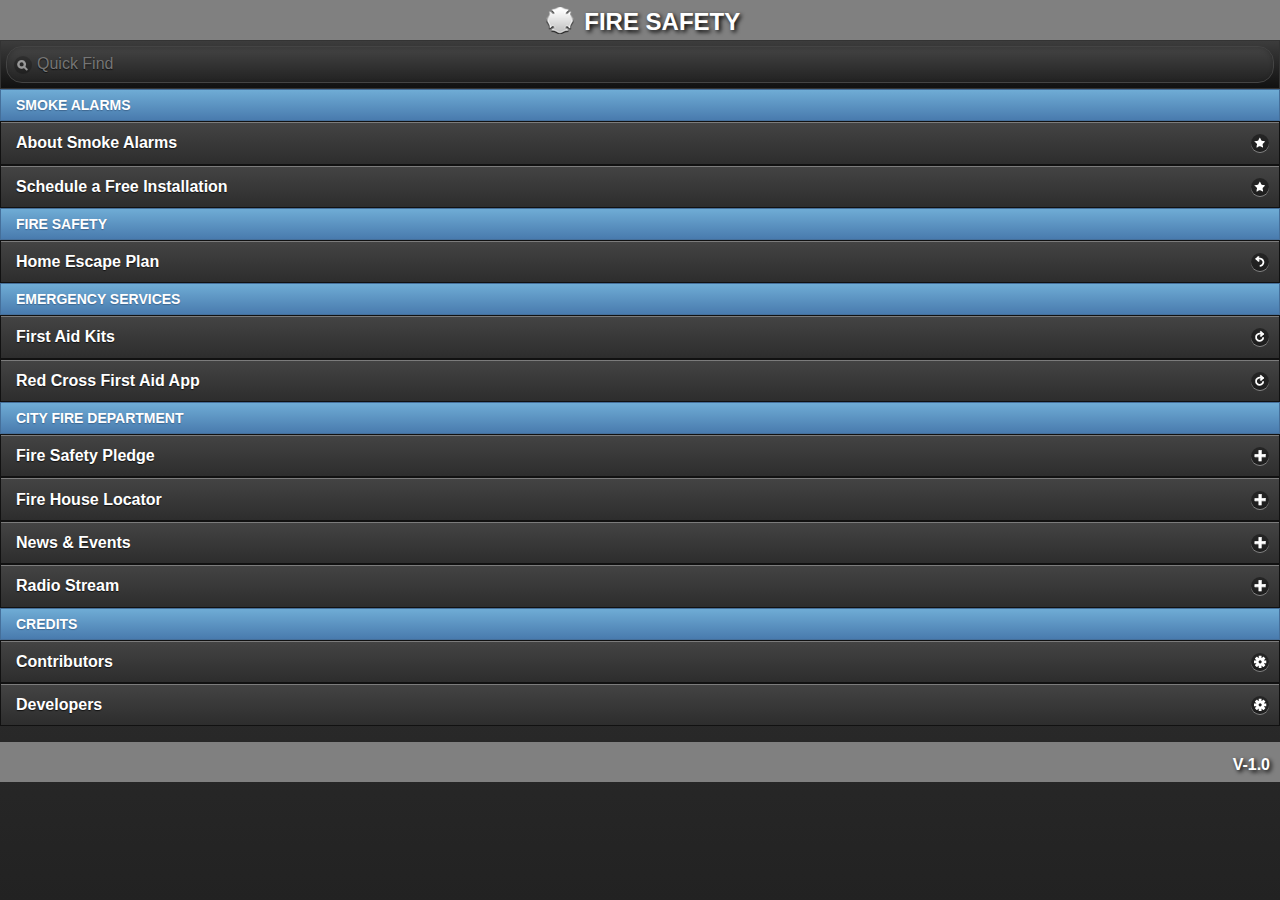
<file: www-fswa-template/index.html>
<!DOCTYPE html> 
<html manifest="cache.manifest">
<head>
	<meta charset="UTF-8">
	<title>Fire Safety</title>
	<!-- !META -->
	<meta name="viewport" content="initial-scale=1.0, user-scalable=no, width=device-width, maximum-scale=1.0" />
	<meta name="apple-mobile-web-app-capable" content="yes" />
	<meta name="apple-mobile-web-app-status-bar-style" content="black" />
	<!-- !CSS LINKS -->
	<link href="jquery-mobile/jquery.mobile.structure-1.1.1.min.css" rel="stylesheet" type="text/css"/>
	<link href="jquery-mobile/jquery.mobile.theme-1.1.1.min.css" rel="stylesheet" type="text/css"/>
	<link href="wbdv/styles/custom.css" rel="stylesheet" type="text/css"/>
	
	<!-- !IOS ICONS -->
	<link rel="apple-touch-icon" href="wbdv/imgs-ios/touch-icon-57x57.png" />
	<link rel="apple-touch-icon" sizes="72x72" href="wbdv/imgs-ios/touch-icon-ipad.png" />
	<link rel="apple-touch-icon" sizes="114x114" href="wbdv/imgs-ios/touch-icon-iphone4.png" />

	<!-- !IPHONE (PORTRAIT) -->
	<link rel="apple-touch-startup-image"
		  href="wbdv/imgs-ios/startup-320x460.png" />
	<link rel="apple-touch-startup-image"
		  media="(device-width: 320px) 
			and (-webkit-device-pixel-ratio: 2)"
		  href="wbdv/imgs-ios/startup-640x920.png">
	<!-- !IPAD (PORTRAIT) -->
	<link rel="apple-touch-startup-image"
		  media="(device-width: 768px) and (orientation: portrait)"
		  href="wbdv/imgs-ios/startup-768x1004.png" />
	<link rel="apple-touch-startup-image"
		  media="(device-width: 768px)
			and (orientation: portrait)
			and (-webkit-device-pixel-ratio: 2)"
		  href="wbdv/imgs-ios/startup-1536x2008.png">
	<!-- !IPAD (LANDSCAPE) -->
	<link rel="apple-touch-startup-image"
		  media="(device-width: 768px)
			and (orientation: landscape)"
		  href="wbdv/imgs-ios/startup-748x1024.png">
	
	<link rel="apple-touch-startup-image"
		  media="(device-width: 768px)
			and (orientation: landscape)
			and (-webkit-device-pixel-ratio: 2)"
		  href="wbdv/imgs-ios/startup-1496x2048.png">
		  	
	<!-- !SCRIPTS -->
	<script src="jquery-mobile/jquery.min.js" type="text/javascript"></script>
	<script src="wbdv/scripts/jquery-mobile-new-defaults.min.js" type="text/javascript"></script>
	<script src="jquery-mobile/jquery.mobile-1.1.1.min.js" type="text/javascript"></script>
	<script src="wbdv/scripts/custom-functions.min.js" type="text/javascript"></script>
	
	<script type="text/javascript" src="https://www.google.com/jsapi"></script>
	<script type="text/javascript">google.load("feeds", "1");</script>
	
	<script src="wbdv/scripts/refresh-manifest-cache.js" type="text/javascript"></script>
	
	<!-- !SCRIPTS ADD2HOME -->
	<link href="wbdv/styles/add2home.css" 	rel="stylesheet" type="text/css"/>
	<script type="text/javascript">
		var addToHomeConfig = { 
			touchIcon: true, 
			message: 'Install this web app on your <strong>%device</strong>: tap %icon and then <strong>Add to Home Screen</strong>.'
		};
	</script>
	<script src="wbdv/scripts/add2home.min.js" type="application/javascript" charset="utf-8"></script>
</head> 

<body> 

<!-- !MAIN PAGE -->
<div data-role="page" id="mainpage" data-theme="a">
	<header class="pfd-header">
		<span class="logoimg"><img src="wbdv/imgs-banners/badge.png" width="40" height="40" alt="badge"></span>
		<span class="logotxt">Fire Safety</span>
	</header>
	<div data-role="content">	
		<ul data-role="listview" data-filter="true" data-filter-placeholder="Quick Find" data-filter-theme="a">
					
    		<!-- !SMOKE ALARMS -->
			<li data-role="list-divider">SMOKE ALARMS</li>
			<li data-icon="star"	data-filtertext="Smoke Alarms About Install Placement Tips Fire Detector">
				<a href="sa-about.html">About Smoke Alarms</a>
			</li>
			<li data-icon="star"	data-filtertext="Smoke Alarms Free Installation Schedule Test">
				<a href="sa-schedule.html">Schedule a Free Installation</a>
			</li>
			
			<!-- !FIRE SAFETY -->
			<li data-role="list-divider">FIRE SAFETY</li>
			<li data-icon="back"	data-filtertext="Fire Safety Home Escape Plan">
				<a href="fs-home-escape-plan.html">Home Escape Plan</a>
			</li>
			
			<!-- !EMERGENCY SERVICES -->
			<li data-role="list-divider">EMERGENCY SERVICES</li>
			<li data-icon="refresh"	data-filtertext="Emergency Services First Aid Kits Supplies Basic">
				<a href="es-first-aid-kits.html">First Aid Kits</a>
			</li>
			<li data-icon="refresh"	data-filtertext="Emergency Services Red Cross Basic First Aid Tips Heart Attack Defibrillator">
				<a href="es-basic-first-aid-tips.html">Red Cross First Aid App</a>
			</li>
						
			<!-- !PFD -->
			<li data-role="list-divider">CITY FIRE DEPARTMENT</li>
			<li data-icon="plus" data-filtertext="PFD Philadelphia Fire Department Safety Pledge">
				<a href="pfd-pledge.html">Fire Safety Pledge</a>
			</li>
			<li data-icon="plus" data-filtertext="PFD Philadelphia Fire Department House Locator Maps Station Engine Ladder Company">
				<a href="https://maps.google.com/maps/ms?msid=203636658554224063358.0004c891213c5bd2f96b5&msa=0&ll=40.012891,-75.17189&spn=0.238759,0.359116" rel="external">Fire House Locator</a>
			</li>
			<li data-icon="plus" data-filtertext="PFD Philadelphia Fire Department News Events">
				<a href="pfd-news-and-events.html">News &amp; Events</a>
			</li>
			<li data-icon="plus"	data-filtertext="PFD Philadelphia Fire Department Radio Stream Audio Live  Audio">
				<a href="pfd-radio-stream.html">Radio Stream</a>
			</li>
			
			<!-- !CREDITS -->
			<li data-role="list-divider">CREDITS</li>
			<li data-icon="gear"	data-filtertext="Credits Contributors">
				<a href="cr-contributors.html">Contributors</a>
			</li>
			<li data-icon="gear"	data-filtertext="Credits Design Developer Drexel DIGM">
				<a href="cr-developers.html">Developers</a>
			</li>
		</ul>
	</div> <!-- /content -->
	<footer class="pfd-footer">
		<p>v-1.0</p>
	</footer> <!-- /footer -->
</div> <!-- /page -->

</body>
</html>
</file>
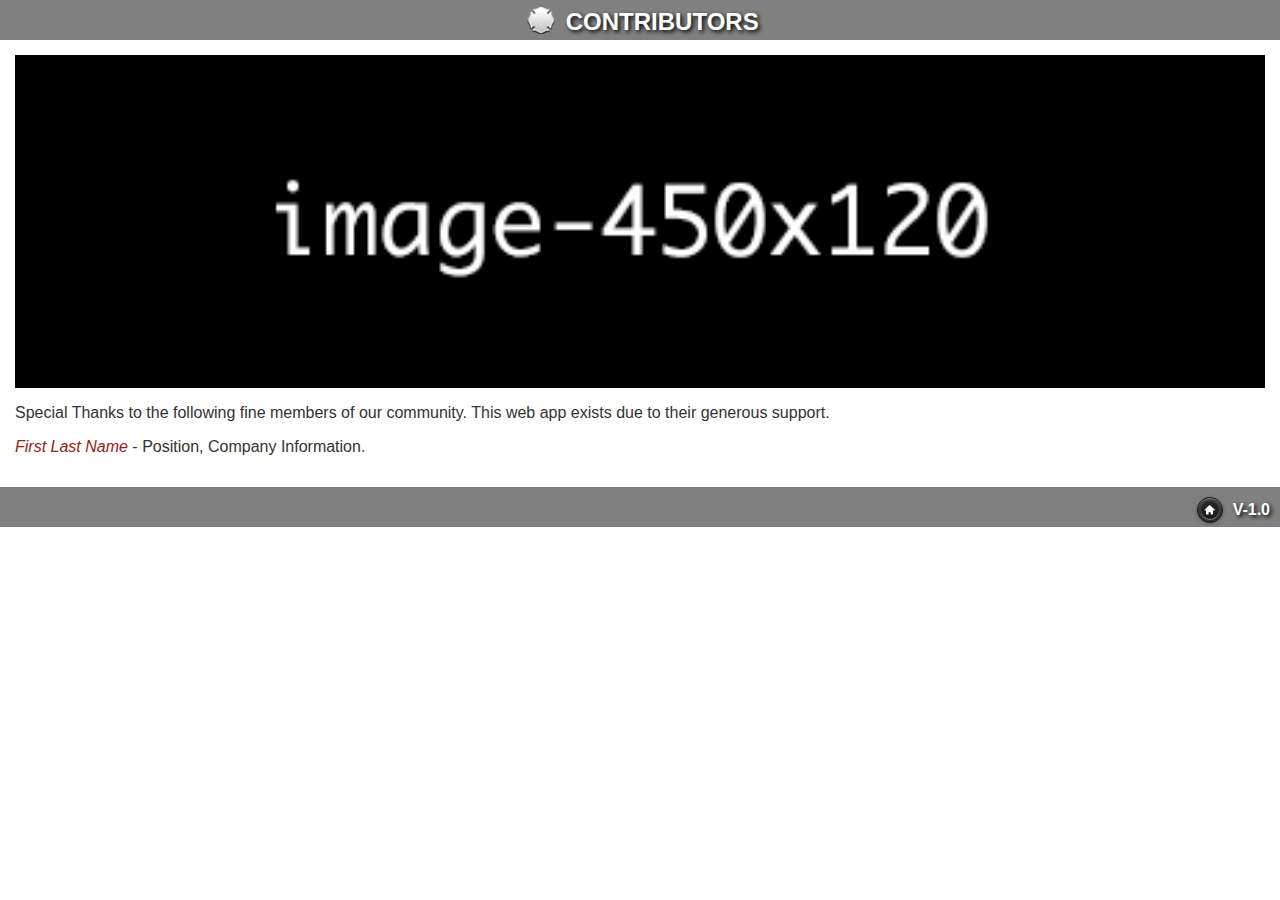
<file: www-fswa-template/cr-contributors.html>
<!DOCTYPE html> 
<html>

<head>
	<meta charset="UTF-8">
	<title>Contributors</title>

	<!-- META -->
	<meta name="viewport" content="initial-scale=1.0, user-scalable=no, width=device-width, maximum-scale=1.0" />
	<meta name="apple-mobile-web-app-capable" content="yes" />
	<meta name="apple-mobile-web-app-status-bar-style" content="black" />

	<!-- CSS LINKS -->
	<link href="jquery-mobile/jquery.mobile.structure-1.1.1.min.css" rel="stylesheet" type="text/css"/>
	<link href="jquery-mobile/jquery.mobile.theme-1.1.1.min.css" rel="stylesheet" type="text/css"/>
	<link href="wbdv/styles/custom.css" rel="stylesheet" type="text/css"/>
	
	<!-- SCRIPTS -->
	<script src="jquery-mobile/jquery.min.js" type="text/javascript"></script>
	<script src="wbdv/scripts/jquery-mobile-new-defaults.min.js" type="text/javascript"></script>
	<script src="jquery-mobile/jquery.mobile-1.1.1.min.js" type="text/javascript"></script>
	<script src="wbdv/scripts/custom-functions.min.js" type="text/javascript"></script>

	<script type="text/javascript" src="https://www.google.com/jsapi"></script>
	<script type="text/javascript">google.load("feeds", "1");</script>
</head> 

<body> 

<div data-role="page" id="Contributors" data-theme="d">

	<header class="pfd-header">
		<span class="logoimg"><a href="index.html"><img src="wbdv/imgs-banners/badge.png" width="40" height="40" alt="badge"></a></span>
		<span class="logotxt">Contributors</span>
	</header> <!-- /header -->

	<div data-role="content">
		<img src="wbdv/imgs-banners/image-450x120.jpg" class="wbdv-fsi" alt="ALTTITLE"/> 
		
		<p>Special Thanks to the following fine members of our community. This web app exists due to their generous support.</p>
		
		<p><em>First Last Name</em> - Position, Company Information.</p>

	</div> <!-- /content -->
	
	<footer class="pfd-footer">
		<span class="logoimg"><a href="index.html" data-role="button" data-icon="home" data-inline="true" data-mini="true" data-iconpos="notext" data-theme="a">HOME</a></span>
		<span class="logotxt">v-1.0</span>
	</footer> <!-- /footer -->
	
</div> <!-- /page -->

</body>
</html>
</file>
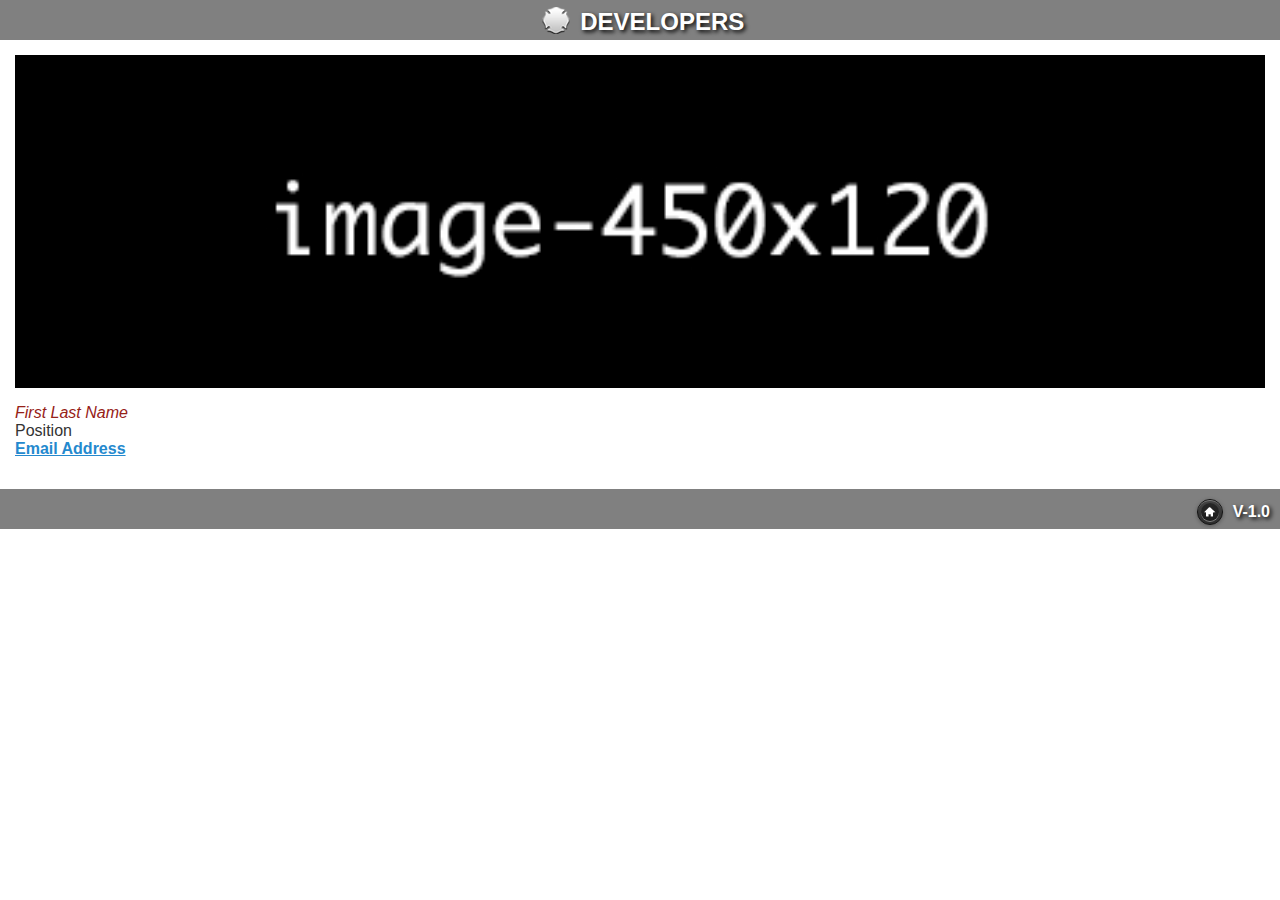
<file: www-fswa-template/cr-developers.html>
<!DOCTYPE html> 
<html>

<head>
	<meta charset="UTF-8">
	<title>Developers</title>

	<!-- META -->
	<meta name="viewport" content="initial-scale=1.0, user-scalable=no, width=device-width, maximum-scale=1.0" />
	<meta name="apple-mobile-web-app-capable" content="yes" />
	<meta name="apple-mobile-web-app-status-bar-style" content="black" />

	<!-- CSS LINKS -->
	<link href="jquery-mobile/jquery.mobile.structure-1.1.1.min.css" rel="stylesheet" type="text/css"/>
	<link href="jquery-mobile/jquery.mobile.theme-1.1.1.min.css" rel="stylesheet" type="text/css"/>
	<link href="wbdv/styles/custom.css" rel="stylesheet" type="text/css"/>
	
	<!-- SCRIPTS -->
	<script src="jquery-mobile/jquery.min.js" type="text/javascript"></script>
	<script src="wbdv/scripts/jquery-mobile-new-defaults.min.js" type="text/javascript"></script>
	<script src="jquery-mobile/jquery.mobile-1.1.1.min.js" type="text/javascript"></script>
	<script src="wbdv/scripts/custom-functions.min.js" type="text/javascript"></script>

	<script type="text/javascript" src="https://www.google.com/jsapi"></script>
	<script type="text/javascript">google.load("feeds", "1");</script>
</head> 

<body> 

<div data-role="page" id="Developers" data-theme="d">

	<header class="pfd-header">
		<span class="logoimg"><a href="index.html"><img src="wbdv/imgs-banners/badge.png" width="40" height="40" alt="badge"></a></span>
		<span class="logotxt">Developers</span>
	</header> <!-- /header -->

	<div data-role="content">
		<img src="wbdv/imgs-banners/image-450x120.jpg" class="wbdv-fsi" alt="ALTTITLE"/>
		
		<p><em>First Last Name</em> <br /> Position <br /> <a href="#">Email Address</a></p>
				
	</div> <!-- /content -->
	
	<footer class="pfd-footer">
		<span class="logoimg"><a href="index.html" data-role="button" data-icon="home" data-inline="true" data-mini="true" data-iconpos="notext" data-theme="a">HOME</a></span>
		<span class="logotxt">v-1.0</span>
	</footer> <!-- /footer -->
	
</div> <!-- /page -->


</body>
</html>
</file>
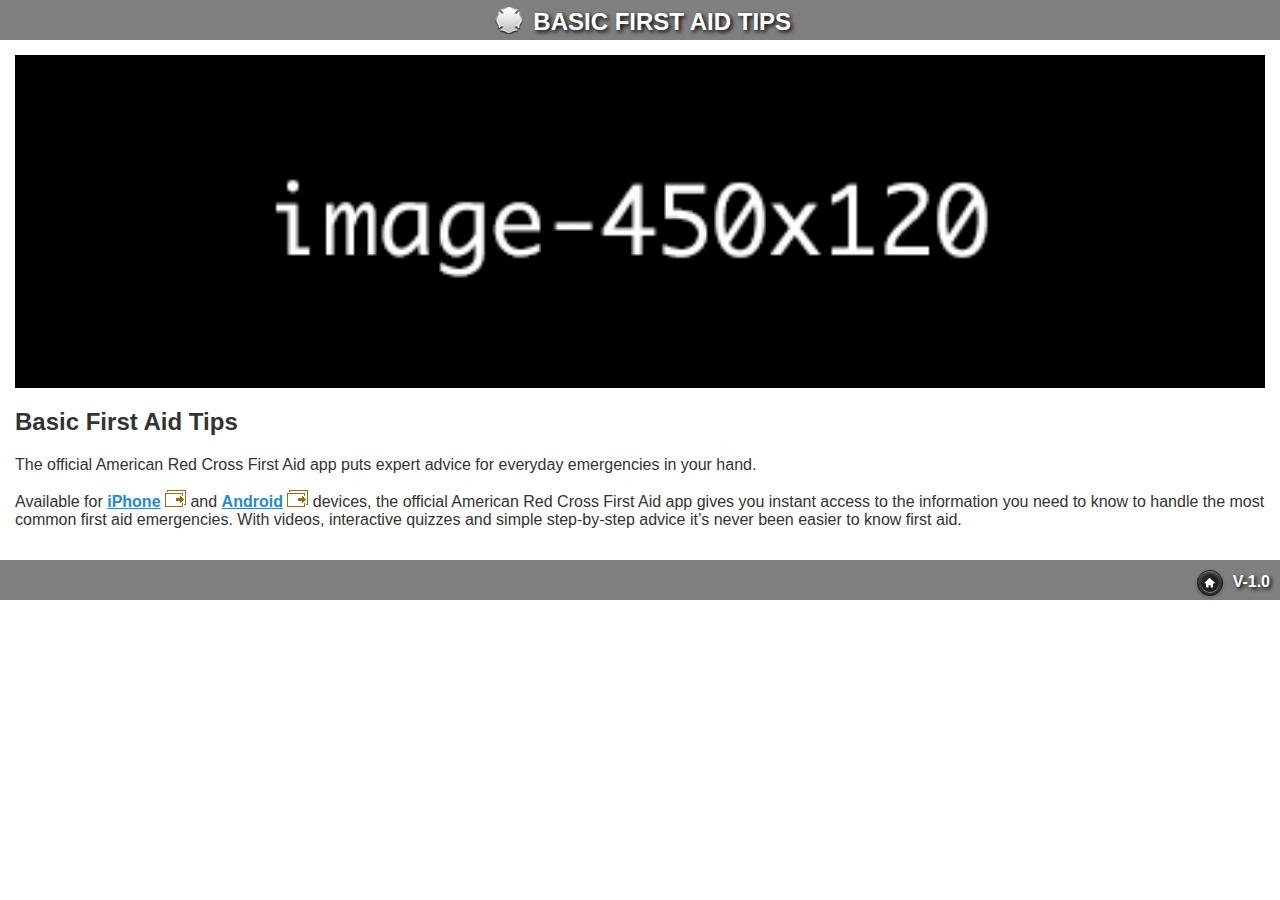
<file: www-fswa-template/es-basic-first-aid-tips.html>
<!DOCTYPE html> 
<html>

<head>
	<meta charset="UTF-8">
	<title>Emergency Services - Basic First Aid Tips</title>

	<!-- META -->
	<meta name="viewport" content="initial-scale=1.0, user-scalable=no, width=device-width, maximum-scale=1.0" />
	<meta name="apple-mobile-web-app-capable" content="yes" />
	<meta name="apple-mobile-web-app-status-bar-style" content="black" />

	<!-- CSS LINKS -->
	<link href="jquery-mobile/jquery.mobile.structure-1.1.1.min.css" rel="stylesheet" type="text/css"/>
	<link href="jquery-mobile/jquery.mobile.theme-1.1.1.min.css" rel="stylesheet" type="text/css"/>
	<link href="wbdv/styles/custom.css" rel="stylesheet" type="text/css"/>
	
	<!-- SCRIPTS -->
	<script src="jquery-mobile/jquery.min.js" type="text/javascript"></script>
	<script src="wbdv/scripts/jquery-mobile-new-defaults.min.js" type="text/javascript"></script>
	<script src="jquery-mobile/jquery.mobile-1.1.1.min.js" type="text/javascript"></script>
	<script src="wbdv/scripts/custom-functions.min.js" type="text/javascript"></script>

	<script type="text/javascript" src="https://www.google.com/jsapi"></script>
	<script type="text/javascript">google.load("feeds", "1");</script>
</head> 

<body> 

<div data-role="page" id="es-ice" data-theme="d">

	<header class="pfd-header">
		<span class="logoimg"><a href="index.html"><img src="wbdv/imgs-banners/badge.png" width="40" height="40" alt="badge"></a></span>
		<span class="logotxt">Basic First Aid Tips</span>
	</header> <!-- /header -->

	<div data-role="content">
    	<img src="wbdv/imgs-banners/image-450x120.jpg" class="wbdv-fsi" alt="ALTTITLE"/> 	
    	<h2>Basic First Aid Tips</h2>	
    	<p>The official American Red Cross First Aid app puts expert advice for everyday emergencies in your hand.</p>
    
    	<p>Available for <a href="http://itunes.apple.com/US/app/first-aid-by-american-red-cross/id529160691?mt=8" rel="external">iPhone</a> <a href="http://itunes.apple.com/US/app/first-aid-by-american-red-cross/id529160691?mt=8" rel="external"><img src="wbdv/imgs-gallery/new-page.png" alt="new-page"></a> and <a href="https://play.google.com/store/apps/details?id=com.cube.arc.fa" rel="external">Android</a> <a href="https://play.google.com/store/apps/details?id=com.cube.arc.fa" rel="external"><img src="wbdv/imgs-gallery/new-page.png" alt="new-page"></a> devices, the official American Red Cross First Aid app gives you instant access to the information you need to know to handle the most common first aid emergencies. With videos, interactive quizzes and simple step-by-step advice it’s never been easier to know first aid.</p>
	</div> <!-- /content -->
	
	<footer class="pfd-footer">
		<span class="logoimg"><a href="index.html" data-role="button" data-icon="home" data-inline="true" data-mini="true" data-iconpos="notext" data-theme="a">HOME</a></span>
		<span class="logotxt">v-1.0</span>
	</footer> <!-- /footer -->
	
</div> <!-- /page -->

</body>
</html>
</file>
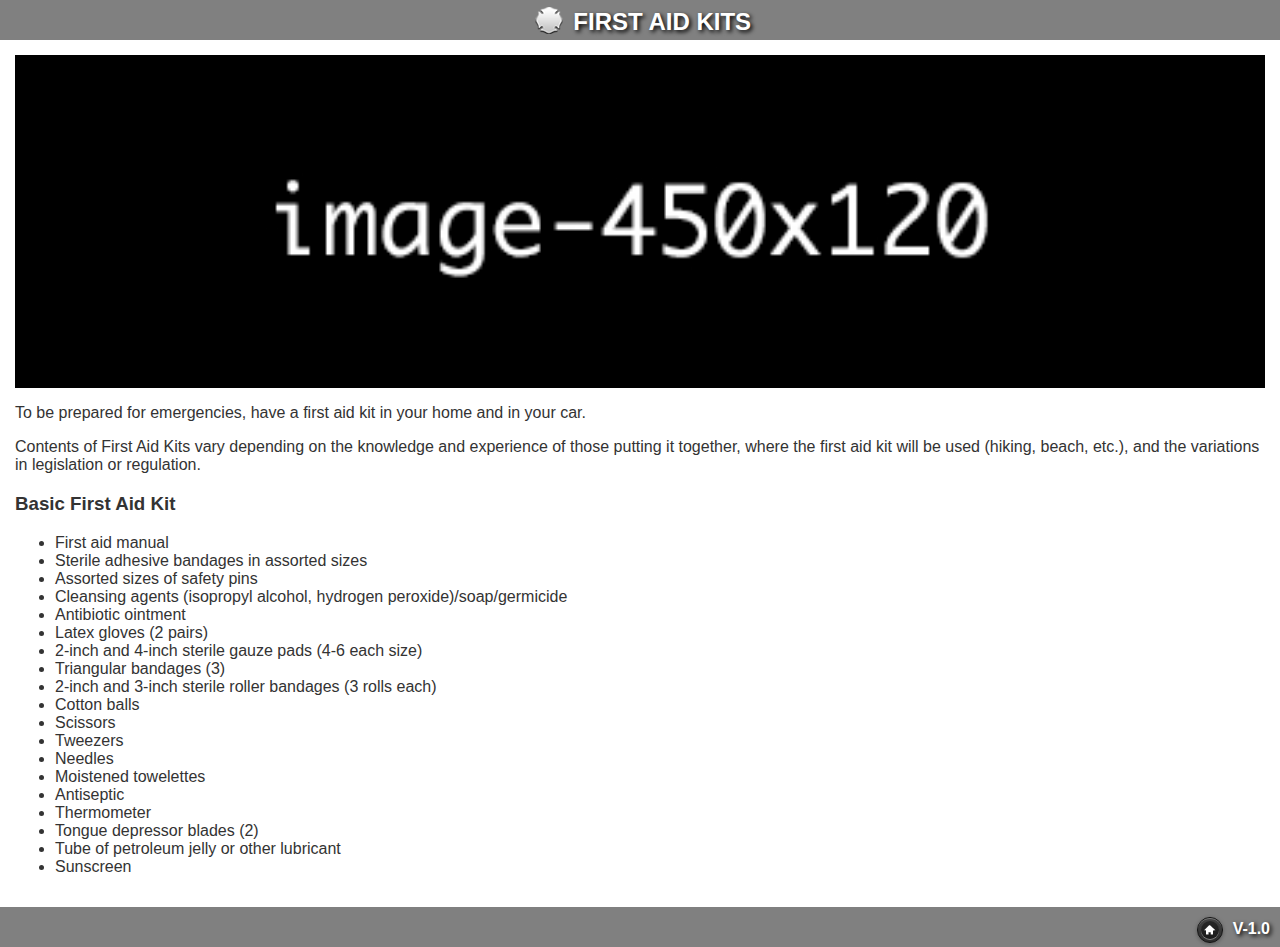
<file: www-fswa-template/es-first-aid-kits.html>
<!DOCTYPE html> 
<html>

<head>
	<meta charset="UTF-8">
	<title>Emergency Services - First Aid Kits</title>

	<!-- META -->
	<meta name="viewport" content="initial-scale=1.0, user-scalable=no, width=device-width, maximum-scale=1.0" />
	<meta name="apple-mobile-web-app-capable" content="yes" />
	<meta name="apple-mobile-web-app-status-bar-style" content="black" />

	<!-- CSS LINKS -->
	<link href="jquery-mobile/jquery.mobile.structure-1.1.1.min.css" rel="stylesheet" type="text/css"/>
	<link href="jquery-mobile/jquery.mobile.theme-1.1.1.min.css" rel="stylesheet" type="text/css"/>
	<link href="wbdv/styles/custom.css" rel="stylesheet" type="text/css"/>
	
	<!-- SCRIPTS -->
	<script src="jquery-mobile/jquery.min.js" type="text/javascript"></script>
	<script src="wbdv/scripts/jquery-mobile-new-defaults.min.js" type="text/javascript"></script>
	<script src="jquery-mobile/jquery.mobile-1.1.1.min.js" type="text/javascript"></script>
	<script src="wbdv/scripts/custom-functions.min.js" type="text/javascript"></script>

	<script type="text/javascript" src="https://www.google.com/jsapi"></script>
	<script type="text/javascript">google.load("feeds", "1");</script>
</head> 

<body> 

<div data-role="page" id="ep-first-aid-kits" data-theme="d">

	<header class="pfd-header">
		<span class="logoimg"><a href="index.html"><img src="wbdv/imgs-banners/badge.png" width="40" height="40" alt="badge"></a></span>
		<span class="logotxt">First Aid Kits</span>
	</header> <!-- /header -->

	<div data-role="content">
        <img src="wbdv/imgs-banners/image-450x120.jpg" class="wbdv-fsi" alt="first aid kit"/> 	
        <p>To be prepared for emergencies, have a first aid kit in your home and in your car.</p>
        <p>Contents of First Aid Kits vary depending on the knowledge and experience of those putting it together, where the first aid kit will be used (hiking, beach, etc.), and the variations in legislation or regulation.</p>
        
        <h3>Basic First Aid Kit</h3>
        <ul>
            <li>First aid manual</li>
            <li>Sterile adhesive bandages in assorted sizes</li>
            <li>Assorted sizes of safety pins</li>
            <li>Cleansing agents (isopropyl alcohol, hydrogen peroxide)/soap/germicide</li>
            <li>Antibiotic ointment</li>
            <li>Latex gloves (2 pairs)</li>
            <li>2-inch and 4-inch sterile gauze pads (4-6 each size)</li>
            <li>Triangular bandages (3)</li>
            <li>2-inch and 3-inch sterile roller bandages (3 rolls each)</li>
            <li>Cotton balls</li>
            <li>Scissors</li>
            <li>Tweezers</li>
            <li>Needles</li>
            <li>Moistened towelettes</li>
            <li>Antiseptic</li>
            <li>Thermometer</li>
            <li>Tongue depressor blades (2)</li>
            <li>Tube of petroleum jelly or other lubricant</li>
            <li>Sunscreen</li>
        </ul>
	</div> <!-- /content -->
	
	<footer class="pfd-footer">
		<span class="logoimg"><a href="index.html" data-role="button" data-icon="home" data-inline="true" data-mini="true" data-iconpos="notext" data-theme="a">HOME</a></span>
		<span class="logotxt">v-1.0</span>
	</footer> <!-- /footer -->
	
</div> <!-- /page -->

</body>
</html>
</file>
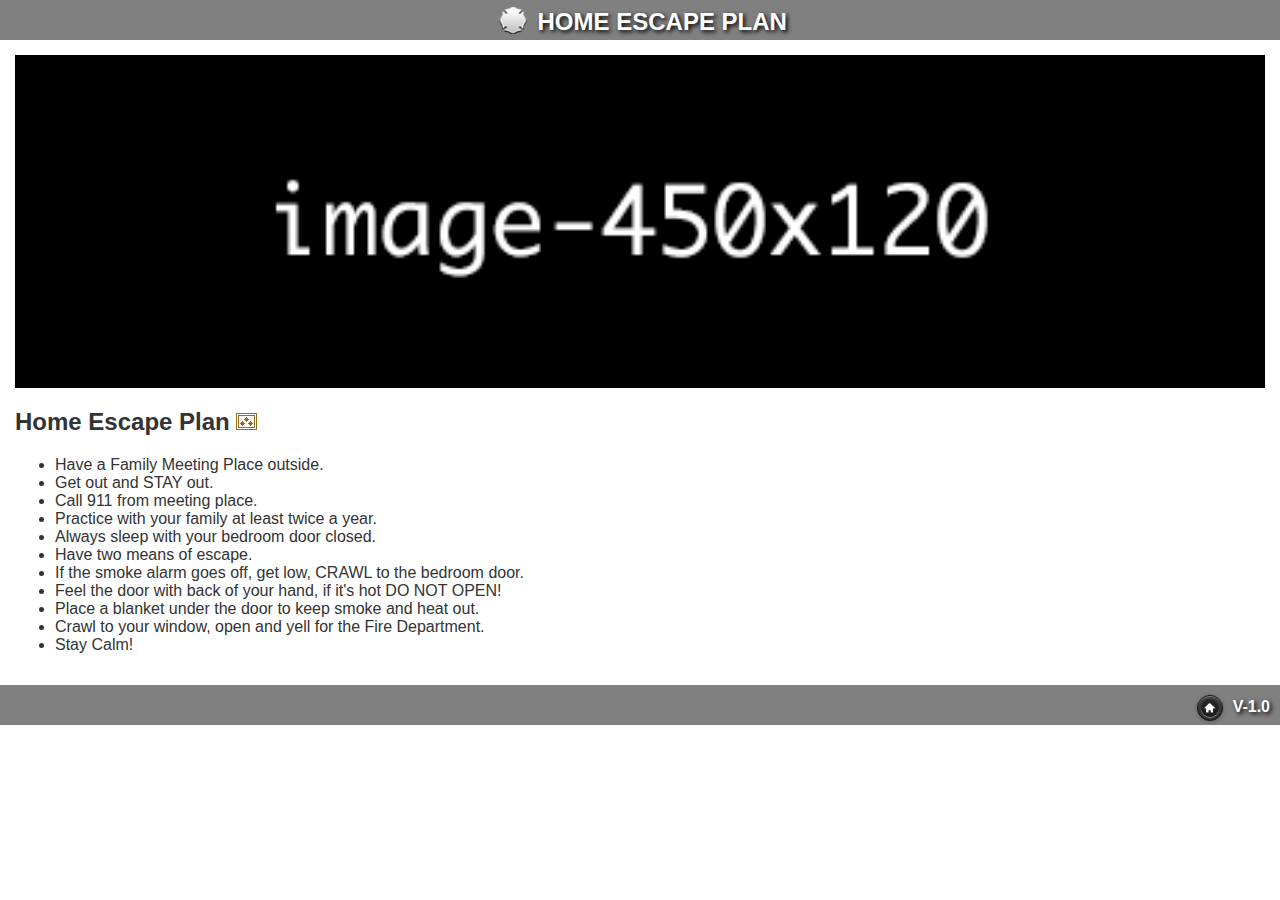
<file: www-fswa-template/fs-home-escape-plan.html>
<!DOCTYPE html> 
<html>

<head>
	<meta charset="UTF-8">
	<title>Fire Safety - Home Escape Plan</title>

	<!-- META -->
	<meta name="viewport" content="initial-scale=1.0, user-scalable=no, width=device-width, maximum-scale=1.0" />
	<meta name="apple-mobile-web-app-capable" content="yes" />
	<meta name="apple-mobile-web-app-status-bar-style" content="black" />

	<!-- CSS LINKS -->
	<link href="jquery-mobile/jquery.mobile.structure-1.1.1.min.css" rel="stylesheet" type="text/css"/>
	<link href="jquery-mobile/jquery.mobile.theme-1.1.1.min.css" rel="stylesheet" type="text/css"/>
	<link href="wbdv/styles/custom.css" rel="stylesheet" type="text/css"/>
	
	<!-- SCRIPTS -->
	<script src="jquery-mobile/jquery.min.js" type="text/javascript"></script>
	<script src="wbdv/scripts/jquery-mobile-new-defaults.min.js" type="text/javascript"></script>
	<script src="jquery-mobile/jquery.mobile-1.1.1.min.js" type="text/javascript"></script>
	<script src="wbdv/scripts/custom-functions.min.js" type="text/javascript"></script>

	<script type="text/javascript" src="https://www.google.com/jsapi"></script>
	<script type="text/javascript">google.load("feeds", "1");</script>
</head> 

<body> 

<div data-role="page" id="bp-fire-safety" data-theme="d">

	<header class="pfd-header">
		<span class="logoimg"><a href="index.html"><img src="wbdv/imgs-banners/badge.png" width="40" height="40" alt="badge"></a></span>
		<span class="logotxt">Home Escape Plan</span>
	</header> <!-- /header -->

	<div data-role="content">
    <img src="wbdv/imgs-banners/image-450x120.jpg" class="wbdv-fsi" alt="ALTTITLE"/> 

    <h2>Home Escape Plan <a href="wbdv/imgs-gallery/fs-escape-route.html" data-rel="dialog" data-transition="none"><img src="wbdv/imgs-gallery/pop-up.png" alt="pop-up"></a></h2>
    <ul>
        <li>Have a Family Meeting Place outside.</li>
        <li>Get out and STAY out.</li>
        <li>Call 911 from meeting place.</li>
        <li>Practice with your family at least twice a year.</li>
        <li>Always sleep with your bedroom door closed.</li>
        <li>Have two means of escape.</li>
        <li>If the smoke alarm goes off, get low, CRAWL to the bedroom door.</li>
        <li>Feel the door with back of your hand, if it's hot DO NOT OPEN!</li>
        <li>Place a blanket under the door to keep smoke and heat out.</li>
        <li>Crawl to your window, open and yell for the Fire Department.</li>
        <li>Stay Calm!</li>
    </ul>

	</div> <!-- /content -->
	
	<footer class="pfd-footer">
		<span class="logoimg"><a href="index.html" data-role="button" data-icon="home" data-inline="true" data-mini="true" data-iconpos="notext" data-theme="a">HOME</a></span>
		<span class="logotxt">v-1.0</span>
	</footer> <!-- /footer -->
	
</div> <!-- /page -->

</body>
</html>
</file>
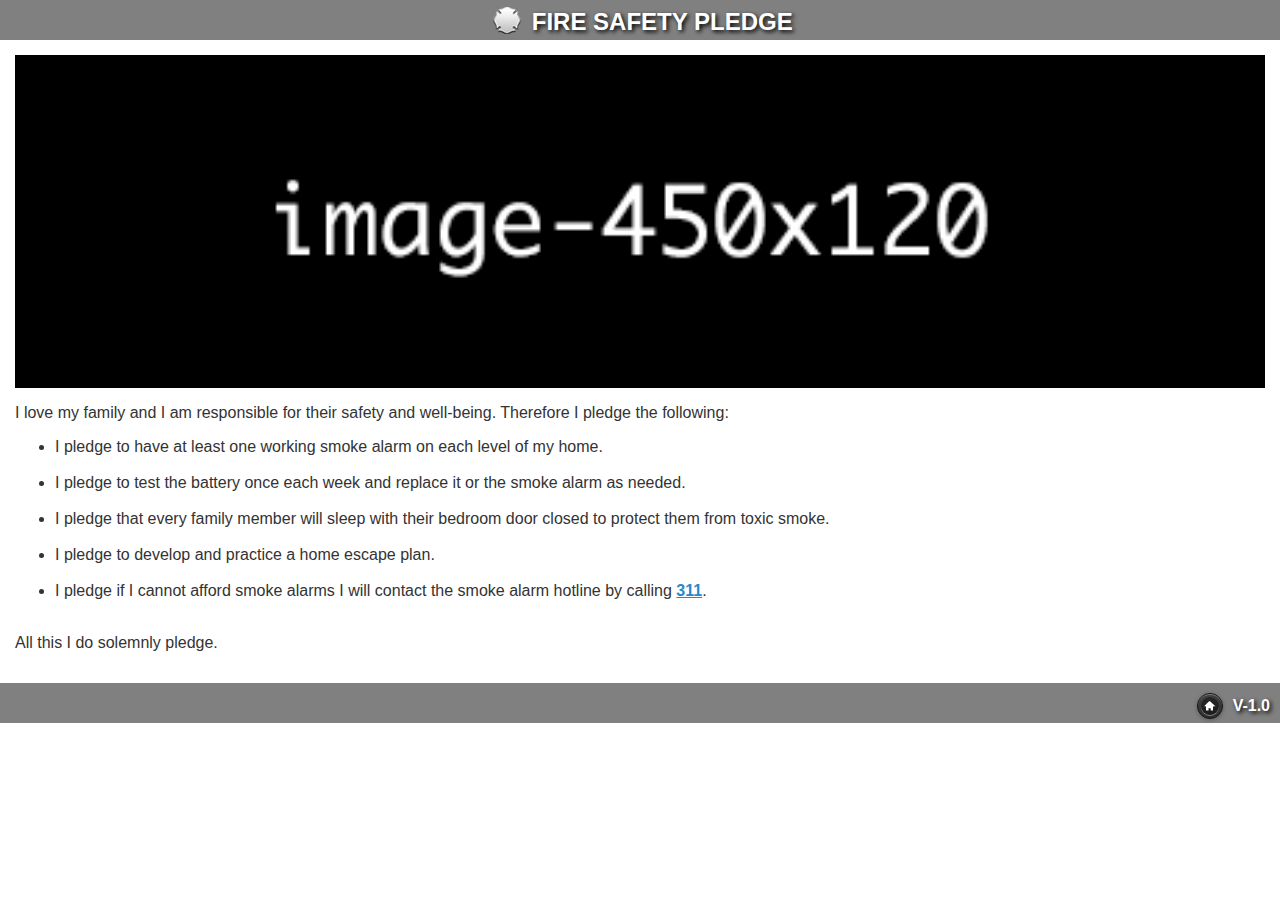
<file: www-fswa-template/pfd-pledge.html>
<!DOCTYPE html> 
<html>

<head>
	<meta charset="UTF-8">
	<title>Fire Safety Pledge</title>

	<!-- META -->
	<meta name="viewport" content="initial-scale=1.0, user-scalable=no, width=device-width, maximum-scale=1.0" />
	<meta name="apple-mobile-web-app-capable" content="yes" />
	<meta name="apple-mobile-web-app-status-bar-style" content="black" />

	<!-- CSS LINKS -->
	<link href="jquery-mobile/jquery.mobile.structure-1.1.1.min.css" rel="stylesheet" type="text/css"/>
	<link href="jquery-mobile/jquery.mobile.theme-1.1.1.min.css" rel="stylesheet" type="text/css"/>
	<link href="wbdv/styles/custom.css" rel="stylesheet" type="text/css"/>
	
	<!-- SCRIPTS -->
	<script src="jquery-mobile/jquery.min.js" type="text/javascript"></script>
	<script src="wbdv/scripts/jquery-mobile-new-defaults.min.js" type="text/javascript"></script>
	<script src="jquery-mobile/jquery.mobile-1.1.1.min.js" type="text/javascript"></script>
	<script src="wbdv/scripts/custom-functions.min.js" type="text/javascript"></script>

	<script type="text/javascript" src="https://www.google.com/jsapi"></script>
	<script type="text/javascript">google.load("feeds", "1");</script>
</head> 

<body> 

<div data-role="page" id="FireHouseLocator" data-theme="d">

	<header class="pfd-header">
		<span class="logoimg"><a href="index.html"><img src="wbdv/imgs-banners/badge.png" width="40" height="40" alt="badge"></a></span>
		<span class="logotxt">Fire Safety Pledge</span>
	</header> <!-- /header -->

	<div data-role="content">
		<img src="wbdv/imgs-banners/image-450x120.jpg" class="wbdv-fsi" alt="ALTTITLE"/>
		<p>I love my family and I am responsible for their safety and well-being. Therefore I pledge the following:</p>
		<ul>
			<li>I pledge to have at least one working smoke alarm on each level of my home.</li><br />
			<li>I pledge to test the battery once each week and replace it or the smoke alarm as needed.</li><br />
			<li>I pledge that every family member will sleep with their bedroom door closed to protect them from toxic smoke.</li><br />
			<li>I pledge to develop and practice a home escape plan.</li><br />
			<li>I pledge if I cannot afford smoke alarms I will contact the smoke alarm hotline by calling <a href="tel:311">311</a>.</li><br />
		</ul>
		<p>All this I do solemnly pledge.</p>	
	</div> <!-- /content -->
	
	<footer class="pfd-footer">
		<span class="logoimg"><a href="index.html" data-role="button" data-icon="home" data-inline="true" data-mini="true" data-iconpos="notext" data-theme="a">HOME</a></span>
		<span class="logotxt">v-1.0</span>
	</footer> <!-- /footer -->
	
</div> <!-- /page -->

</body>
</html>
</file>
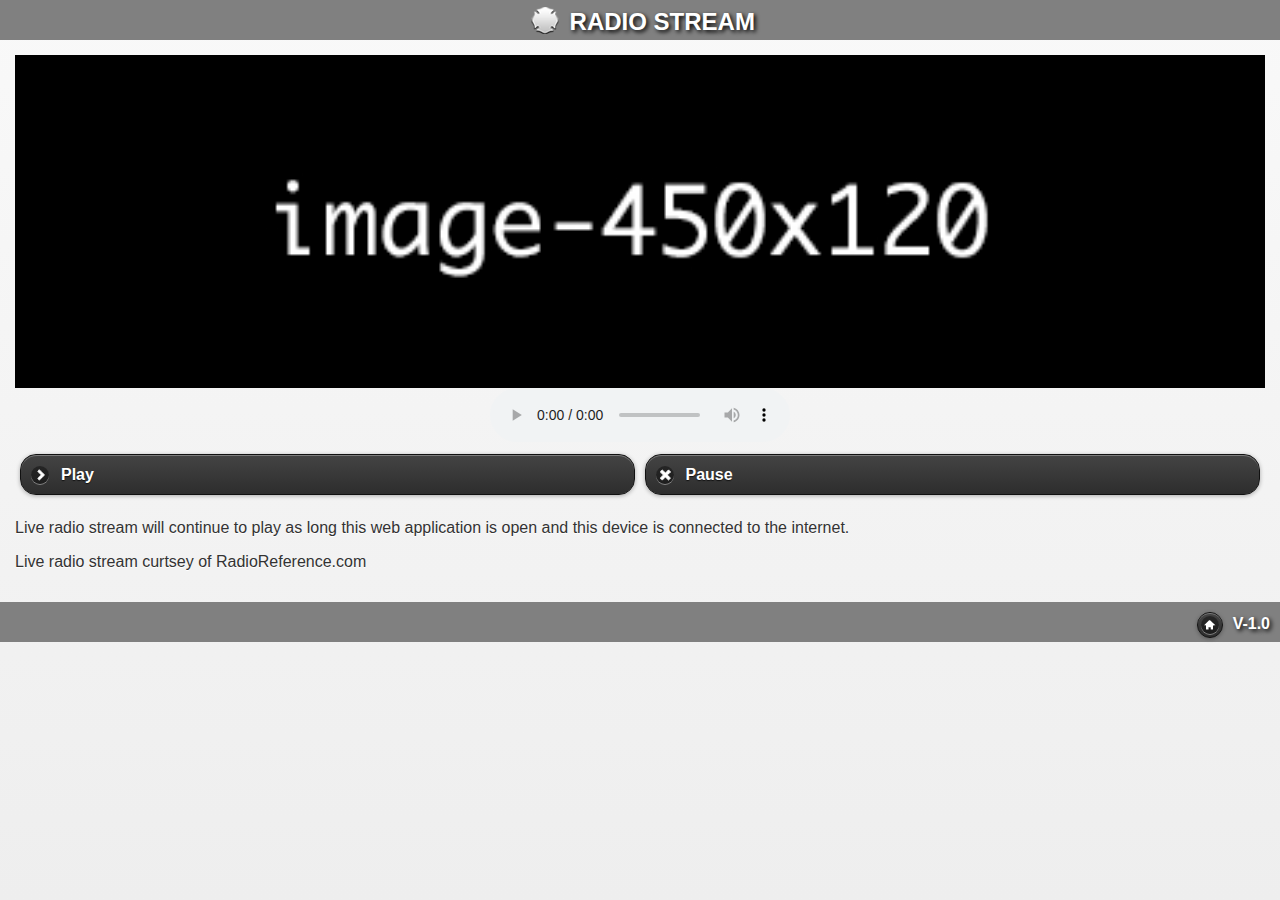
<file: www-fswa-template/pfd-radio-stream.html>
<!DOCTYPE html> 
<html>

<head>
	<meta charset="UTF-8">
	<title>Radio Stream</title>

	<!-- META -->
	<meta name="viewport" content="initial-scale=1.0, user-scalable=no, width=device-width, maximum-scale=1.0" />
	<meta name="apple-mobile-web-app-capable" content="yes" />
	<meta name="apple-mobile-web-app-status-bar-style" content="black" />

	<!-- CSS LINKS -->
	<link href="jquery-mobile/jquery.mobile.structure-1.1.1.min.css" rel="stylesheet" type="text/css"/>
	<link href="jquery-mobile/jquery.mobile.theme-1.1.1.min.css" rel="stylesheet" type="text/css"/>
	<link href="wbdv/styles/custom.css" rel="stylesheet" type="text/css"/>
	
	<!-- SCRIPTS -->
	<script src="jquery-mobile/jquery.min.js" type="text/javascript"></script>
	<script src="wbdv/scripts/jquery-mobile-new-defaults.min.js" type="text/javascript"></script>
	<script src="jquery-mobile/jquery.mobile-1.1.1.min.js" type="text/javascript"></script>
	<script src="wbdv/scripts/custom-functions.min.js" type="text/javascript"></script>

	<script type="text/javascript" src="https://www.google.com/jsapi"></script>
	<script type="text/javascript">google.load("feeds", "1");</script>
</head> 

<body> 

<!-- LIVE RADIO STREAM -->
<div data-role="page" id="radiostream">

	<header class="pfd-header">
		<span class="logoimg"><a href="index.html"><img src="wbdv/imgs-banners/badge.png" width="40" height="40" alt="badge"></a></span>
		<span class="logotxt">Radio Stream</span>
	</header> <!-- /header -->
	
	<div data-role="content"> 
	    <img src="wbdv/imgs-banners/image-450x120.jpg" class="wbdv-fsi" alt="ALTTITLE"/>
		<div align="center">
			<audio id="pfdaudiostreamer" name="pfdaudiostreamer" src="http://audio7.radioreference.com/pa_philadelphia_police.mp3" controls="controls"></audio>
		</div>
		<div class="ui-grid-a">
			<div class="ui-block-a"><button onclick="pfdaudiostreamerPlay();"  	data-icon="arrow-r" data-theme="a">Play</button></div>
			<div class="ui-block-b"><button onclick="pfdaudiostreamerPause();" 	data-icon="delete"  data-theme="a">Pause</button></div>	   
		</div>
		<p>Live radio stream will continue to play as long this web application is open and this device is connected to the internet.</p>
		<p>Live radio stream curtsey of RadioReference.com</p>
	</div> <!-- /content -->
	
	<footer class="pfd-footer">
		<span class="logoimg"><a href="index.html" data-role="button" data-icon="home" data-inline="true" data-mini="true" data-iconpos="notext" data-theme="a">HOME</a></span>
		<span class="logotxt">v-1.0</span>
	</footer> <!-- /footer -->
	
</div> <!-- /page -->

</body>
</html>
</file>
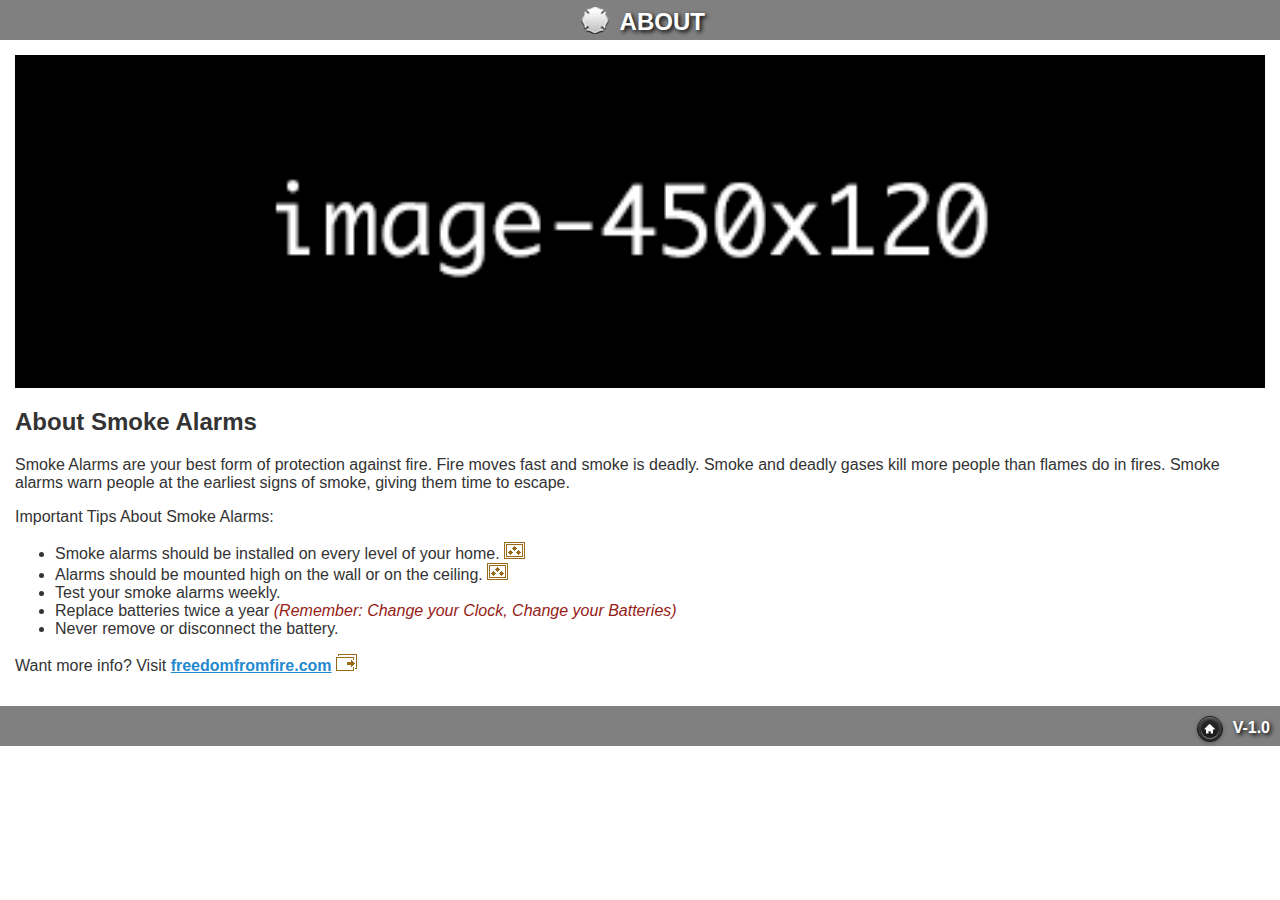
<file: www-fswa-template/sa-about.html>
<!DOCTYPE html> 
<html>

<head>
	<meta charset="UTF-8">
	<title>Smoke Alarm - About</title>

	<!-- META -->
	<meta name="viewport" content="initial-scale=1.0, user-scalable=no, width=device-width, maximum-scale=1.0" />
	<meta name="apple-mobile-web-app-capable" content="yes" />
	<meta name="apple-mobile-web-app-status-bar-style" content="black" />

	<!-- CSS LINKS -->
	<link href="jquery-mobile/jquery.mobile.structure-1.1.1.min.css" rel="stylesheet" type="text/css"/>
	<link href="jquery-mobile/jquery.mobile.theme-1.1.1.min.css" rel="stylesheet" type="text/css"/>
	<link href="wbdv/styles/custom.css" rel="stylesheet" type="text/css"/>
	
	<!-- SCRIPTS -->
	<script src="jquery-mobile/jquery.min.js" type="text/javascript"></script>
	<script src="wbdv/scripts/jquery-mobile-new-defaults.min.js" type="text/javascript"></script>
	<script src="jquery-mobile/jquery.mobile-1.1.1.min.js" type="text/javascript"></script>
	<script src="wbdv/scripts/custom-functions.min.js" type="text/javascript"></script>

	<script type="text/javascript" src="https://www.google.com/jsapi"></script>
	<script type="text/javascript">google.load("feeds", "1");</script>
</head> 

<body> 

<div data-role="page" data-theme="d">

	<header class="pfd-header">
		<span class="logoimg"><a href="index.html"><img src="wbdv/imgs-banners/badge.png" width="40" height="40" alt="badge"></a></span>
		<span class="logotxt">About</span>
	</header> <!-- /header -->
	
	<div data-role="content">
		<img src="wbdv/imgs-banners/image-450x120.jpg" class="wbdv-fsi" alt="smoke detector"/> 
		<h2>About Smoke Alarms</h2>
		<p>Smoke Alarms are your best form of protection against fire. Fire moves fast and smoke is deadly. Smoke and deadly gases kill more people than flames do in fires. Smoke alarms warn people at the earliest signs of smoke, giving them time to escape.</p>
		<p>Important Tips About Smoke Alarms:
		<ul>
			<li>Smoke alarms should be installed on every level of your home. <a href="wbdv/imgs-gallery/sa-levels.html" data-rel="dialog" data-transition="none"><img src="wbdv/imgs-gallery/pop-up.png" alt="pop-up"></a></li>
			<li>Alarms should be mounted high on  the wall or on the ceiling. <a href="wbdv/imgs-gallery/sa-sleeping-areas.html" data-rel="dialog" data-transition="none"><img src="wbdv/imgs-gallery/pop-up.png" alt="pop-up"></a></li>
			<li>Test your smoke alarms weekly.</li>
			<li>Replace batteries twice a year <em>(Remember: Change your Clock, Change your Batteries)</em></li>
			<li>Never remove or disconnect the battery.</li>
		</ul></p>
		<p>Want more info? Visit <a href="http://www.freedomfromfire.com" rel="external">freedomfromfire.com</a> <a href="http://www.freedomfromfire.com" rel="external"><img src="wbdv/imgs-gallery/new-page.png" alt="new-page"></a>
	</div> <!-- /content -->
	
	<footer class="pfd-footer">
		<span class="logoimg"><a href="index.html" data-role="button" data-icon="home" data-inline="true" data-mini="true" data-iconpos="notext" data-theme="a">HOME</a></span>
		<span class="logotxt">v-1.0</span>
	</footer> <!-- /footer -->
	
</div> <!-- /page -->

</body>
</html>
</file>
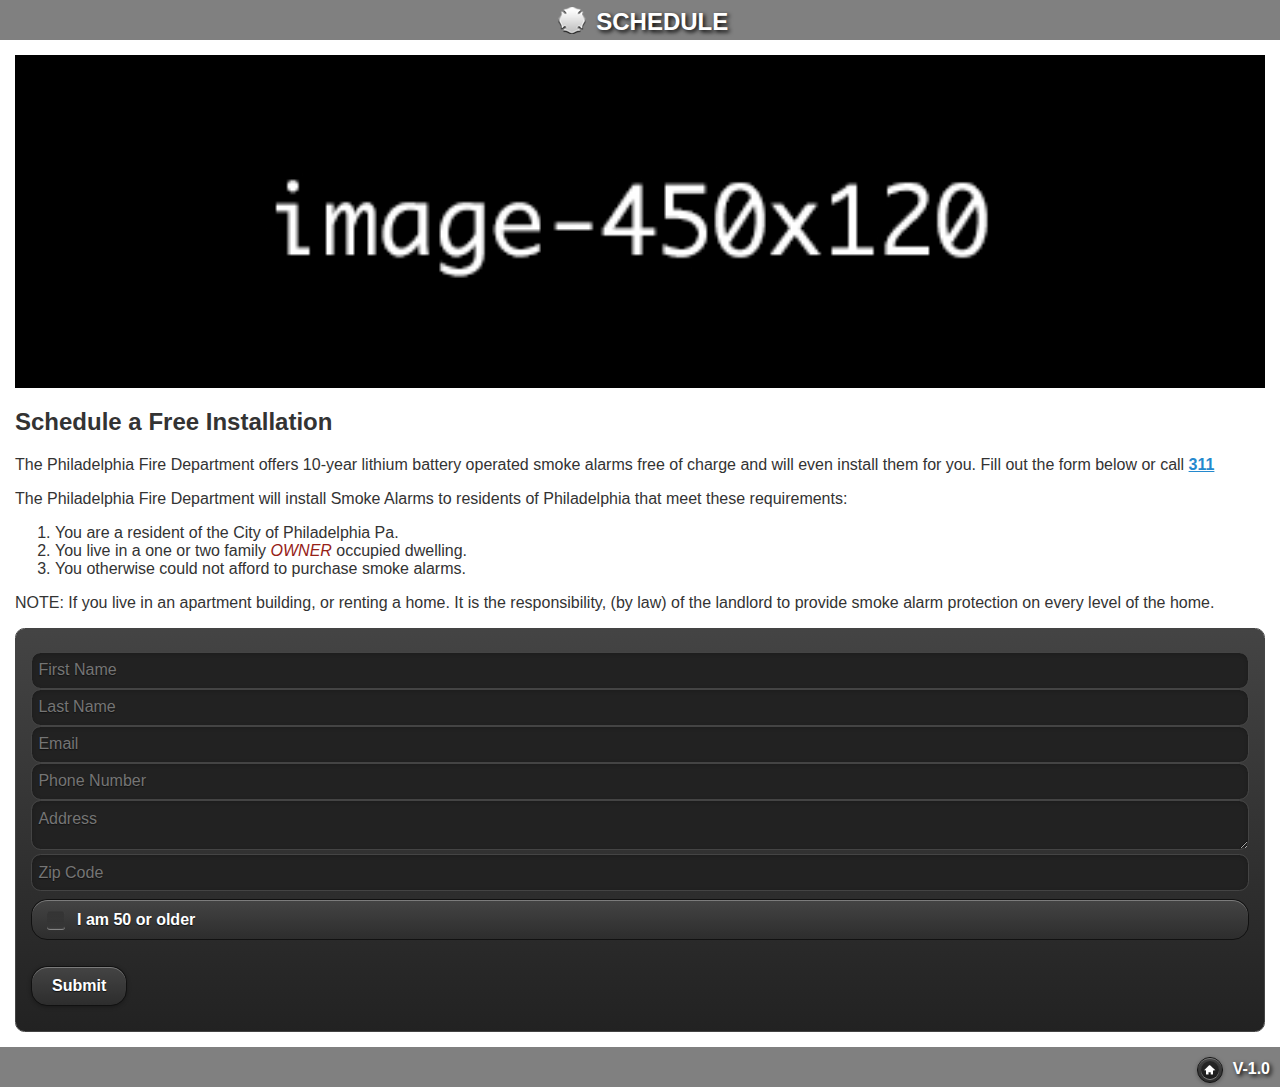
<file: www-fswa-template/sa-schedule.html>
<!DOCTYPE html> 
<html>

<head>
	<meta charset="UTF-8">
	<title>Smoke Alarm - Schedule</title>

	<!-- META -->
	<meta name="viewport" content="initial-scale=1.0, user-scalable=no, width=device-width, maximum-scale=1.0" />
	<meta name="apple-mobile-web-app-capable" content="yes" />
	<meta name="apple-mobile-web-app-status-bar-style" content="black" />

	<!-- CSS LINKS -->
	<link href="jquery-mobile/jquery.mobile.structure-1.1.1.min.css" rel="stylesheet" type="text/css"/>
	<link href="jquery-mobile/jquery.mobile.theme-1.1.1.min.css" rel="stylesheet" type="text/css"/>
	<link href="wbdv/styles/custom.css" rel="stylesheet" type="text/css"/>
	
	<!-- SCRIPTS -->
	<script src="jquery-mobile/jquery.min.js" type="text/javascript"></script>
	<script src="wbdv/scripts/jquery-mobile-new-defaults.min.js" type="text/javascript"></script>
	<script src="jquery-mobile/jquery.mobile-1.1.1.min.js" type="text/javascript"></script>
	<script src="wbdv/scripts/custom-functions.min.js" type="text/javascript"></script>

	<script type="text/javascript" src="https://www.google.com/jsapi"></script>
	<script type="text/javascript">google.load("feeds", "1");</script>
</head> 

<body> 

<div data-role="page" data-theme="d">

	<header class="pfd-header">
		<span class="logoimg"><a href="index.html"><img src="wbdv/imgs-banners/badge.png" width="40" height="40" alt="badge"></a></span>
		<span class="logotxt">Schedule</span>
	</header> <!-- /header -->

	<div data-role="content">	
		<img src="wbdv/imgs-banners/image-450x120.jpg" class="wbdv-fsi" alt="schedule an appointment"/>
		<h2>Schedule a Free Installation</h2>
		<p>The Philadelphia Fire Department offers 10-year lithium battery operated smoke alarms free of charge and will even install them for you. Fill out the form below or call <a href="tel:311">311</a></p>
		<p>The Philadelphia Fire Department will install Smoke Alarms to residents of Philadelphia that meet these requirements:</p>
		<ol>
			<li>You are a resident of the City of Philadelphia Pa.</li>
			<li>You live in a one or two family <em>OWNER</em> occupied dwelling.</li>
			<li>You otherwise could not afford to purchase smoke alarms.</li>
		</ol>
		<p>NOTE: If you live in an apartment building, or renting a home. It is the responsibility, (by law) of the landlord to provide smoke alarm protection on every level of the home.</p>
		
<!-- 		
		<form action="CGISCRIPTPATH" method="post" name="sa-free-form" id="sa-free-form" class="ui-body ui-body-a ui-corner-all"> 
-->

		<form action="#" method="post" name="sa-free-form" id="sa-free-form" class="ui-body ui-body-a ui-corner-all">
			<div data-role="fieldcontain" class="ui-hide-label">
<!--
				<input type=hidden name="recipient"	value="RECIPIENT-EMAIL-ADDRESS">
				<input type=hidden name="redirect" 	value="THANK-YOU-PAGE-PATH">
				<input type=hidden name="subject"	value="Schedule Free Smoke Alarm Installation">
-->
				
				<label for="firstname">First Name:</label>
				<input type="text" name="firstname" id="firstname" value="" placeholder="First Name"/><br />
				<label for="lastname">Last Name:</label>
				<input type="text" name="lastname" id="lastname" value="" placeholder="Last Name"/><br />
				<label for="email">Email:</label>
				<input type="email" name="email" id="email" value="" placeholder="Email"/><br />
				<label for="tel">Tel:</label>
	         	<input type="tel" name="tel" id="tel" value="" placeholder="Phone Number"/><br />
				<label for="textarea">Address:</label>
				<textarea name="textarea" id="textarea" value="" placeholder="Address"></textarea><br />
				<label for="zip">Zip:</label>
	         	<input type="text" name="zip" id="zip" pattern="[0-9]*" maxlength="5" min="0" value="" placeholder="Zip Code"/><br />
				<label for="over49">I am 50 or older</label>
				<input type="checkbox" name="over49" id="over49" /><br />
				<button type="submit" data-theme="a" name="submit" value="submit-value">Submit</button>
			</div>
		</form>
	</div> <!-- /content -->
	
	<footer class="pfd-footer">
		<span class="logoimg"><a href="index.html" data-role="button" data-icon="home" data-inline="true" data-mini="true" data-iconpos="notext" data-theme="a">HOME</a></span>
		<span class="logotxt">v-1.0</span>
	</footer> <!-- /footer -->
	
</div> <!-- /page -->

</body>
</html>
</file>
<file: www-fswa-template/wbdv/styles/add2home.css>
/**
 *
 * Main container
 *
 */
#addToHomeScreen {
	z-index:9999;
	-webkit-user-select:none;
	-webkit-box-sizing:border-box;
	width:240px;
	font-size:15px;
	padding:12px 14px;
	text-align:left;
	font-family:helvetica;
	background-image:-webkit-gradient(linear,0 0,0 100%,color-stop(0,#fff),color-stop(0.02,#eee),color-stop(0.98,#ccc),color-stop(1,#a3a3a3));
	border:1px solid #505050;
	-webkit-border-radius:8px;
	-webkit-background-clip:padding-box;
	color:#333;
	text-shadow:0 1px 0 rgba(255,255,255,0.75);
	line-height:130%;
	-webkit-box-shadow:0 0 4px rgba(0,0,0,0.5);
}

#addToHomeScreen.addToHomeIpad {
	width:268px;
	font-size:18px;
	padding:14px;
}

/**
 *
 * The 'wide' class is added when the popup contains the touch icon
 *
 */
#addToHomeScreen.addToHomeWide {
	width:296px;
}

#addToHomeScreen.addToHomeIpad.addToHomeWide {
	width:320px;
	font-size:18px;
	padding:14px;
}

/**
 *
 * The balloon arrow
 *
 */
#addToHomeScreen .addToHomeArrow {
	position:absolute;
	background-image:-webkit-gradient(linear,0 0,100% 100%,color-stop(0,rgba(204,204,204,0)),color-stop(0.4,rgba(204,204,204,0)),color-stop(0.4,#ccc));
	border-width:0 1px 1px 0;
	border-style:solid;
	border-color:#505050;
	width:16px; height:16px;
	-webkit-transform:rotateZ(45deg);
	bottom:-9px; left:50%;
	margin-left:-8px;
	-webkit-box-shadow:inset -1px -1px 0 #a9a9a9;
	-webkit-border-bottom-right-radius:2px;
}


/**
 *
 * The balloon arrow for iPad
 *
 */
#addToHomeScreen.addToHomeIpad .addToHomeArrow {
	-webkit-transform:rotateZ(-135deg);
	background-image:-webkit-gradient(linear,0 0,100% 100%,color-stop(0,rgba(238,238,238,0)),color-stop(0.4,rgba(238,238,238,0)),color-stop(0.4,#eee));
	-webkit-box-shadow:inset -1px -1px 0 #fff;
	top:-9px; bottom:auto; left:50%;
}


/**
 *
 * Close button
 *
 */
#addToHomeScreen .addToHomeClose {
	-webkit-box-sizing:border-box;
	position:absolute;
	right:4px;
	top:4px;
	width:18px;
	height:18px; line-height:14px;
	text-align:center;
	text-indent:1px;
	-webkit-border-radius:9px;
	background:rgba(0,0,0,0.12);
	color:#707070;
	-webkit-box-shadow:0 1px 0 #fff;
	font-size:16px;
}


/**
 *
 * The '+' icon, displayed only on iOS < 4.2
 *
 */
#addToHomeScreen .addToHomePlus {
	font-weight:bold;
	font-size:1.3em;
}


/**
 *
 * The 'share' icon, displayed only on iOS >= 4.2
 *
 */
#addToHomeScreen .addToHomeShare {
	display:inline-block;
	width:18px;
	height:15px;
	background-repeat:no-repeat;
	background-image:url([data-uri]);
	background-size:18px 15px;
	text-indent:-9999em;
	overflow:hidden;
}


/**
 *
 * The touch icon (if available)
 *
 */
#addToHomeScreen .addToHomeTouchIcon {
	display:block;
	float:left;
	-webkit-border-radius:6px;
	-webkit-box-shadow:0 1px 3px rgba(0,0,0,0.5),
		inset 0 0 2px rgba(255,255,255,0.9);
	background-repeat:no-repeat;
	width:57px; height:57px;
	-webkit-background-size:57px 57px;
	margin:0 12px 0 0;
	border:1px solid #333;
	-webkit-background-clip:padding-box;
}


/**
 *
 * The 'share' icon for retina display
 *
 */
@media all and (-webkit-min-device-pixel-ratio: 2) {
	#addToHomeScreen .addToHomeShare {
		background-image:url([data-uri]);
	}
}
</file>
<file: www-fswa-template/wbdv/styles/custom.css>
/* 
	Custom css should be in this file.
*/

/* jQuery Mobile css overwrite */
.ui-btn {
	text-align: left;
}

/* Make image as wide as possible within screen (up to 450 px landscape) */
.wbdv-fsi { 
    border: 0; 
    width: 100%; 
    display: block; 
    max-width: 100%; 
}

/*  */
em {
	color: #962117;
}

.pfd-header {
	background-image:url('../imgs-gallery/tile-top.png');
	background-repeat:repeat-x;
	width: 100%;
	height: 40px;
	text-align: center;
}

.pfd-header .logoimg {
	width: 40px;
	height: 40px;
}
	
.pfd-header .logotxt {
	height: 40px;
	color: #FFFFFF;
	font-size: 150%;
	font-weight: bold;
	text-transform: uppercase;
	text-shadow:2px 2px 4px #000000;
	position:relative;
	top: -10px;
}

.pfd-footer {
	background-image:url('../imgs-gallery/tile-top.png');
	background-repeat:repeat-x;
	width: 100%;
	height: 40px;
	text-align: right;
}

.pfd-footer .logoimg {
	position:relative;
	top: 6px;
	right: 10px;
}
	
.pfd-footer .logotxt {
	height: 40px;
	color: #FFFFFF;
	font-size: 100%;
	font-weight: bold;
	text-transform: uppercase;
	text-shadow:2px 2px 4px #000000;
	position:relative;
	top: 6px;
	right: 10px;
}

.pfd-footer p {
	height: 40px;
	color: #FFFFFF;
	font-size: 100%;
	font-weight: bold;
	text-transform: uppercase;
	text-shadow:2px 2px 4px #000000;
	position:relative;
	top: 14px;
	right: 10px;
}

a:link    { color:#8b6a27; font-weight: bold;}
a:visited { color:#8b6a27;}
a:hover   { color:#FFec29;}
a:active  { color:#e8ce24;}
</file>
